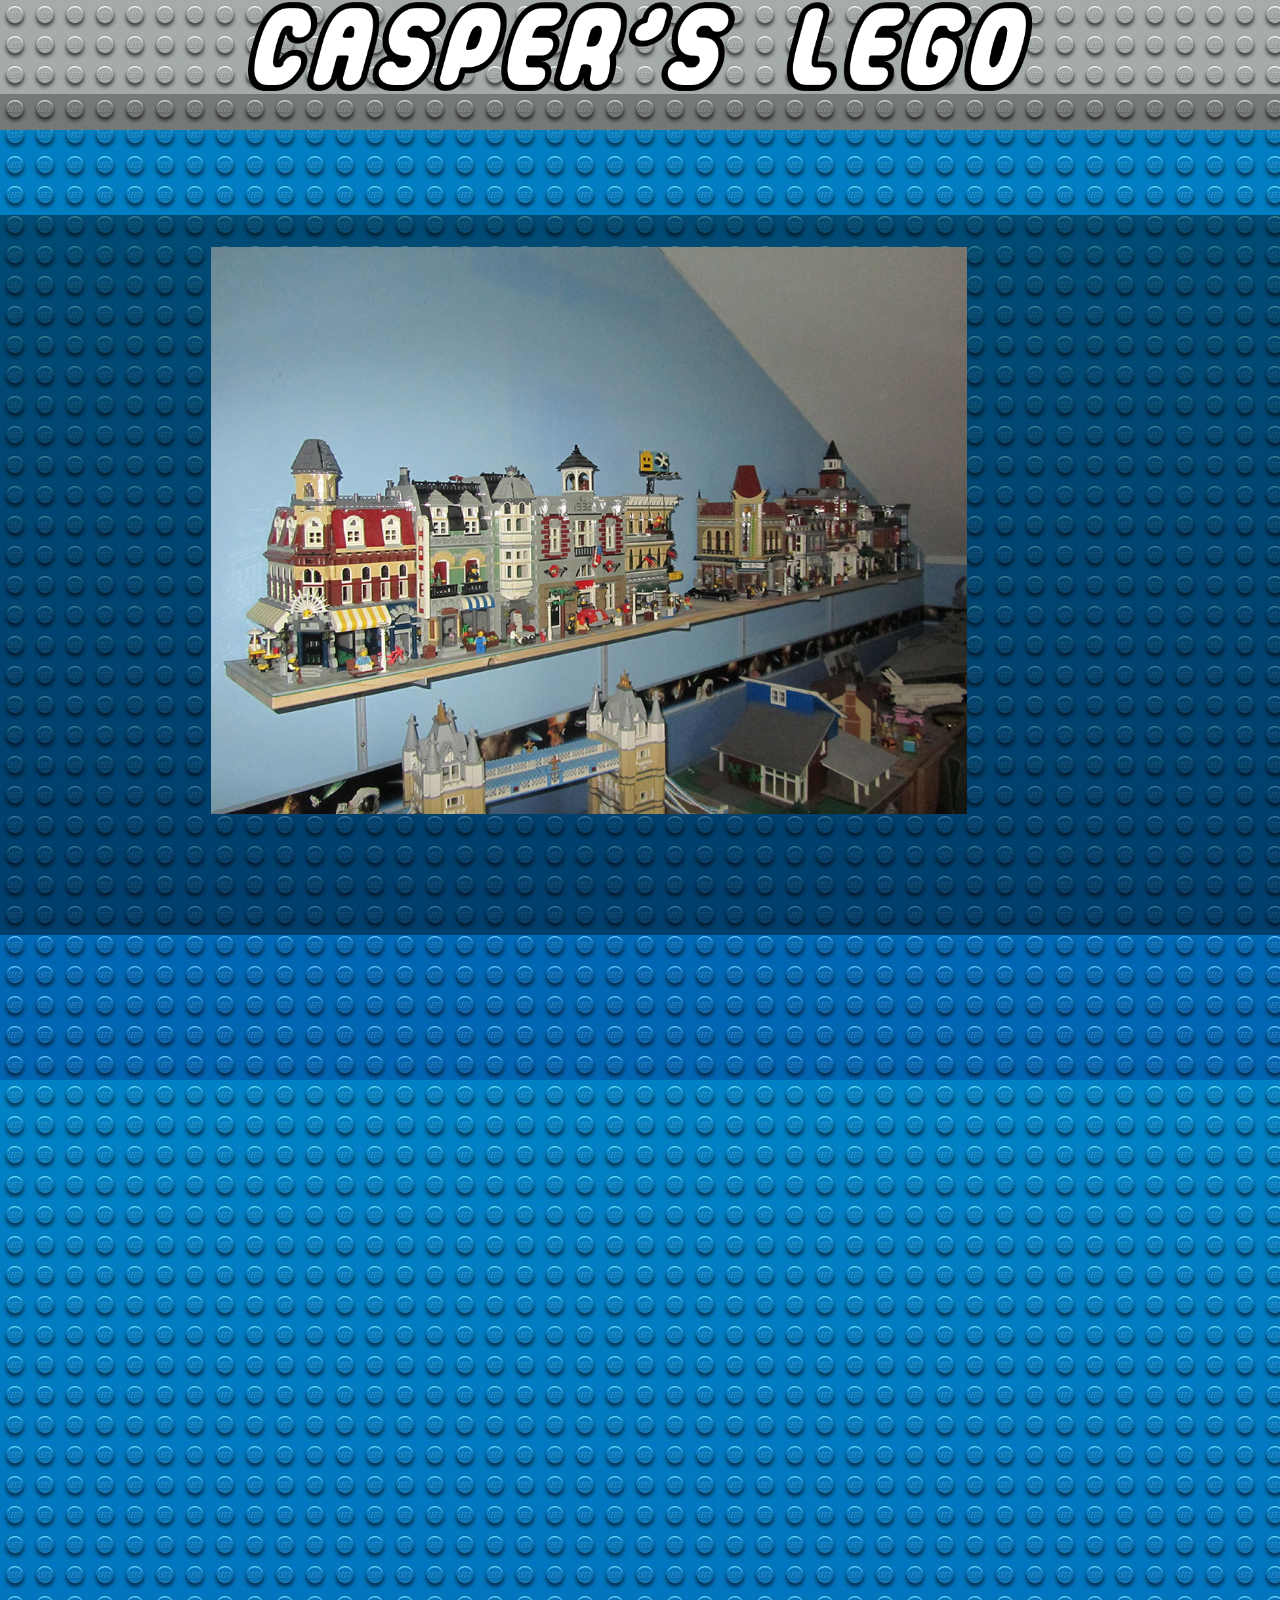
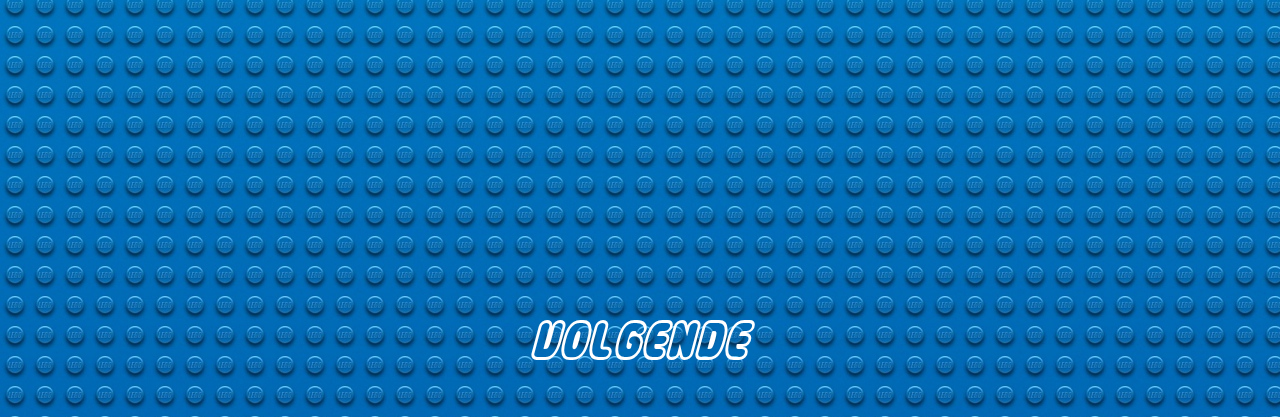
<file: Collectie.html>
<html>
    <head>
    <link  rel="stylesheet" type="text/css" href="Style/Libary.css"/>
        <title>Mijn Collectie - Casper's Lego</title>
    <link rel="shortcut icon" href="Media/Lego_Brick.png" type="image/x-icon">
    <meta name="description" content="De Collector items van Lego, Exclusive Sets">
    </head>

    <body id="body">
        <div class="banner" id="banner">
        <div class="banner">
            <a href="Index.html">
                <img src="Media/logo.png" class="logo" alt="Casper's Lego">
            </a>
        </div>
    </div>
        <div class="subbanner">
            <div class="subBannerText" id="subBannerText">
                
            </div>
        </div>
    <div class="menu" id="menu">
        <h1>
            <a href="Legoworld.html">LEGOWORLD</a>
        </h1>
        <h2> 
            <a href="Legoworld2011.html">2011</a>
            <br> 
        </h2>
        <h2>
            <a href="Legoworld2012.html">2012</a>
            <br>
        </h2>
        <h2>
            <a href="Legoworld2013.html">2013</a>
            <br>
        </h2>
        <h2>    
            <a href="Legoworld2014.html">2014</a>
            <br>
        </h2>
        <h2>    
            <a href="Legoworld2015.html">2015</a>
            <br>
        </h2>
        <h2>    
            
            <a href="Legoworld2016.html">2016</a>
            <br>
        </h2>
        <div class="menuback">
            <h3>
                <a href="Specials.html">SPECIALS</a>
            </h3>
            <br>
            <h3>
                <img src="Media/pinn.png" height="1.5%"/>
                <a href="collectie.html">COLLECTIE</a>
            </h3>
            <br>
            <h3>
                <a href="Techniek.html">TECHNIEK</a>
            </h3>
        </div>
    </div>
    <div class="slider" id="slider">
        <div class="canvas1"id="canvas1">
            <img class="LibaryImg" id="Img1" src="#"/>
            </div>
        <div class="canvas2"id="canvas2">
            <img class="LibaryImg" id="Img2"src="#"/>
            </div>
        <div class="sliderMenu"id="sliderMenu">
            VOLGENDE
            </div>
    </div>
    
        <script>
        var pictures =["C1.jpg","C2.jpg","C3.jpg","C4.jpg","C5.jpg","C6.jpg","C7.jpg","C8.jpg","C9.jpg","C10.jpg","C11.jpg","C12.jpg","C13.jpg","C14.jpg","C15.jpg","C3.jpg"];
        var count = 1;
        var maxCount = pictures.length - 1;
        var ImgOneSrc = document.getElementById("Img1").style.src;
        var ImgTwoSrc = document.getElementById("Img2").style.src;
        var triggerd = false;
        window.addEventListener('load', startSlider);
        window.addEventListener('load',check);
        document.getElementById('sliderMenu').addEventListener('click',sliderNext);
            
        function startSlider(){
            document.getElementById('subBannerText').innerHTML = "";
                console.log('pop');
            document.getElementById('Img1').src = "Media/" + pictures[0];
            document.getElementById("Img2").src = "Media/" + pictures[1];
            }
            
        function check(){ 
            document.getElementById('body').style.height = window.innerHeight;
            if(window.innerWidth > 1300){
                sliderWidth = window.innerWidth * 0.9 - 180;
                document.getElementById('slider').style.width = sliderWidth; 
       }else{
           container = document.getElementById('slider').style;
           menu = document.getElementById('menu').style;
           img1 = document.getElementById('canvas1').style;
           img2 = document.getElementById('canvas2').style;
           sliderMenu = document.getElementById('sliderMenu').style;
           this.menu.display = 'none';
           this.container.width = window.innerWidth;
           this.container.marginTop = '85px';
           this.container.marginLeft = '0';
           this.img1.marginLeft = '1%';
           this.img1.width = '90%';
           this.img2.marginLeft = '1%';
           this.img2.width = '90%';
           this.sliderMenu.paddingTop ="90%";
       }

     }

        function sliderNext(){
            console.log("kaas");
            if(count == maxCount){
                count = -1;
            }
            if(triggerd){
                document.getElementById("canvas2").style.opacity = 0;
                document.getElementById("canvas1").style.opacity = 1;
                count++;
                setTimeout(1000,nextPic("Img2"));
                triggerd = false;
            }else{
                document.getElementById("canvas2").style.opacity = 1;
                document.getElementById("canvas1").style.opacity = 0;
                count++;
                setTimeout(1000,nextPic("Img1"));
                triggerd = true;
            }
            
        } 
            function nextPic(canvas){
                document.getElementById(canvas).src = "Media/" + pictures[count];
            
            }
        </script>
    </body>
</html>
</file>
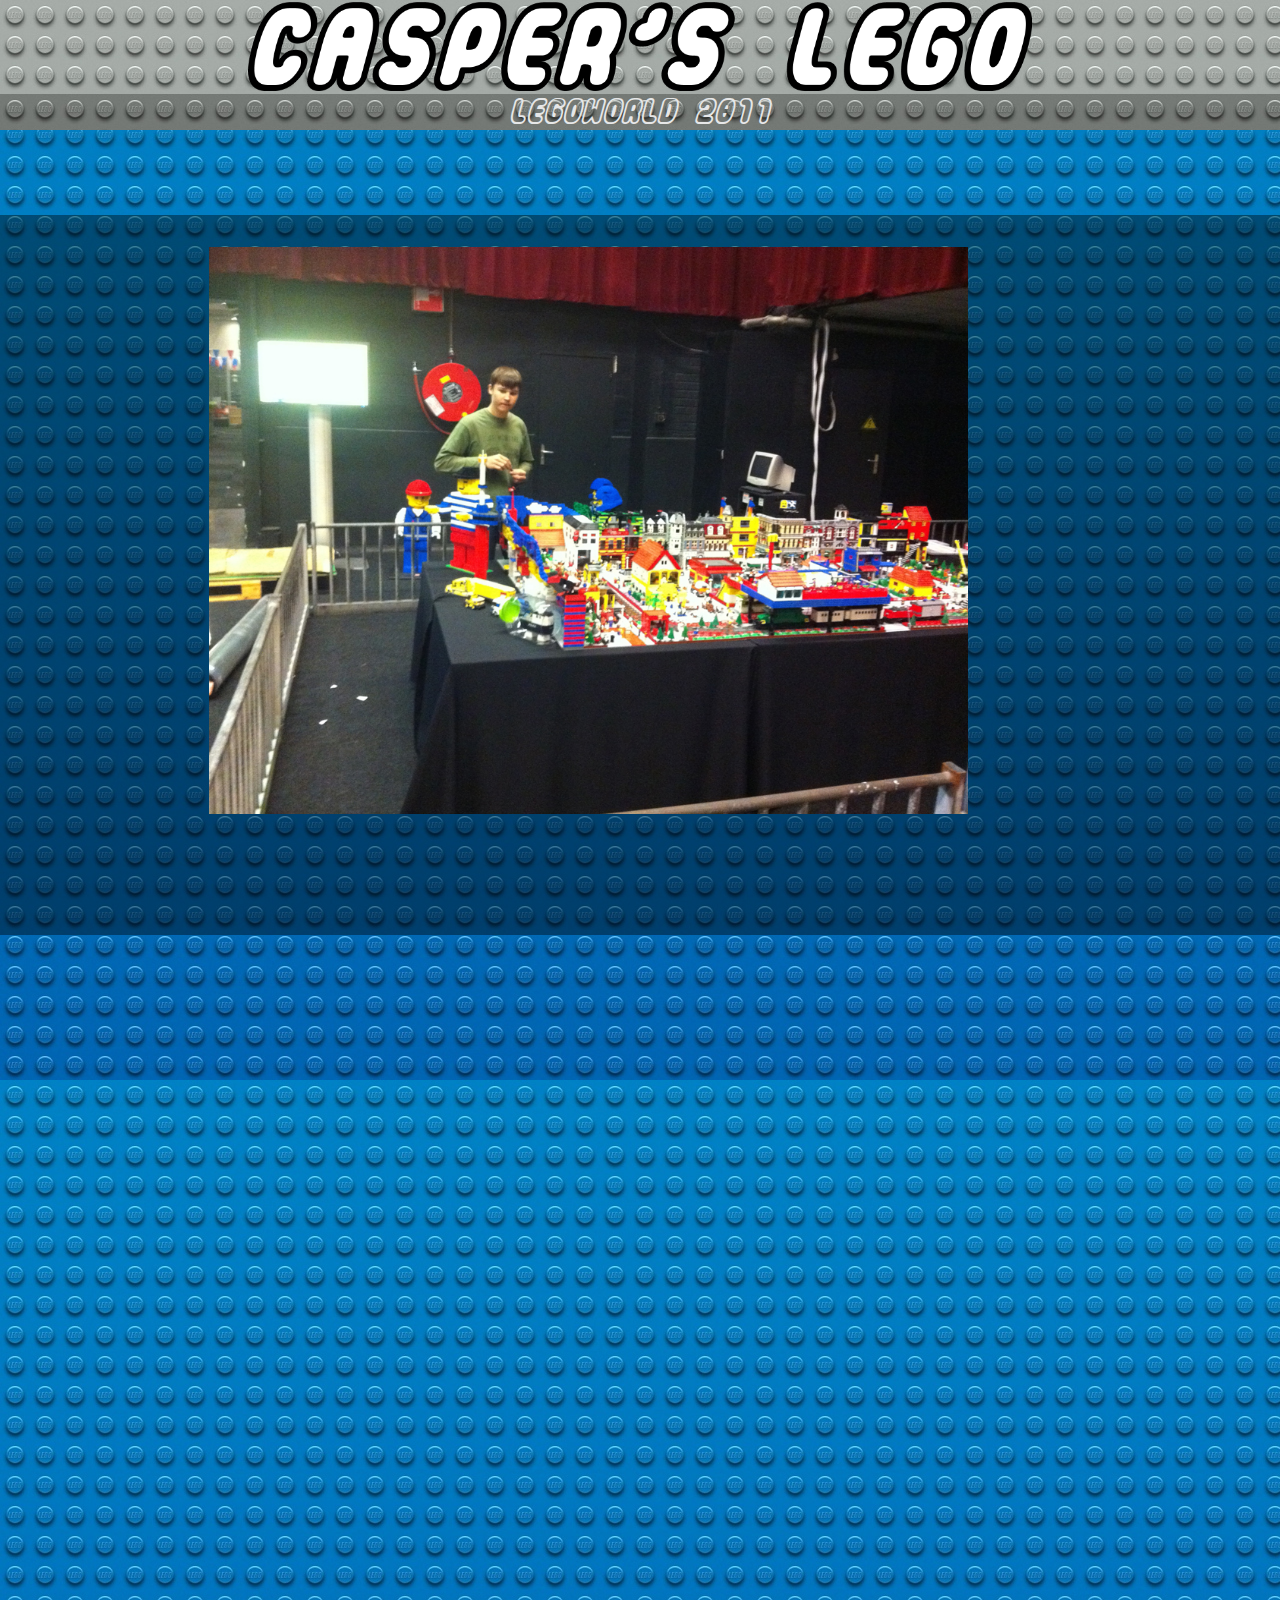
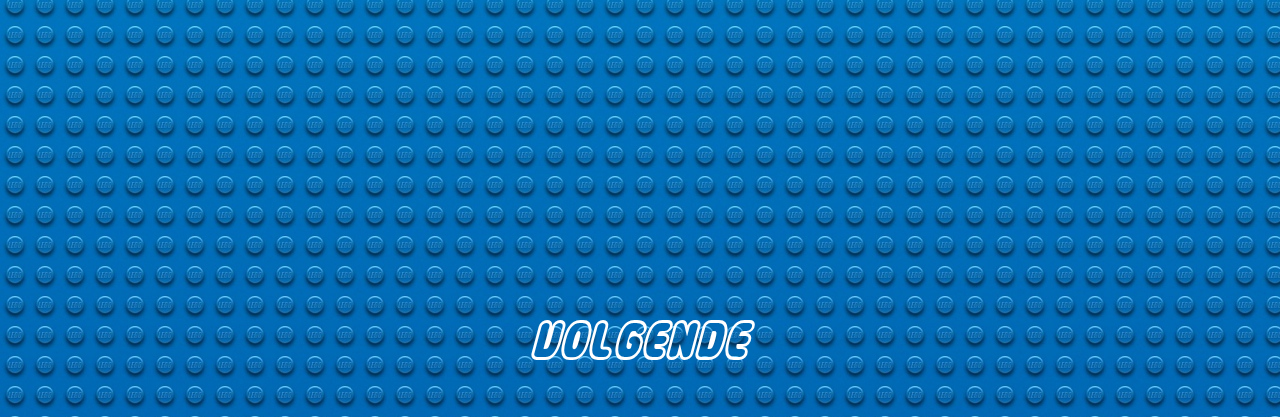
<file: Legoworld2011.html>
<html>
    <head>
    <link  rel="stylesheet" type="text/css" href="Style/Libary.css"/>
    <title>Legoworld 2011 - Casper's Lego</title>
    <link rel="shortcut icon" href="Media/Lego_Brick.png" type="image/x-icon">
    <meta name="description" content="Foto's van 2011 Legoworld van Casper, MOC">
    </head>

    <body id="body">
    <div class="banner" id="banner">
        <div class="banner">
            <a href="Index.html">
                <img src="Media/logo.png" class="logo" alt="Casper's Lego">
            </a>
        </div>
    </div>
        <div class="subbanner">
            <div class="subBannerText" id="subBannerText">
                
            </div>
        </div>
    
    <div class="menu" id="menu">
        <h1>
            <a href="Legoworld.html">LEGOWORLD</a>
        </h1>
        <h2> 
            <img src="Media/pinn.png" height="1.5%"/>
            <a href="Legoworld2011.html">2011</a>
            <br> 
        </h2>
        <h2>
            <a href="Legoworld2012.html">2012</a>
            <br>
        </h2>
        <h2>
            <a href="Legoworld2013.html">2013</a>
            <br>
        </h2>
        <h2>    
            <a href="Legoworld2014.html">2014</a>
            <br>
        </h2>
        <h2>    
            <a href="Legoworld2015.html">2015</a>
            <br>
        </h2>
        <h2>    
            <a href="Legoworld2016.html">2016</a>
            <br>
        </h2>
        <div class="menuback">
            <h3>
                <a href="Specials.html">SPECIALS</a>
            </h3>
            <br>
            <h3>
                <a href="collectie.html">COLLECTIE</a>
            </h3>
            <br>
            <h3>
                <a href="Techniek.html">TECHNIEK</a>
            </h3>
        </div>
    </div>
    <div class="slider" id="slider">
        <div class="canvas1"id="canvas1">
            <img class="LibaryImg" id="Img1" src="#"/>
            </div>
        <div class="canvas2"id="canvas2">
            <img class="LibaryImg" id="Img2"src="#"/>
            </div>
        <div class="sliderMenu"id="sliderMenu">
            VOLGENDE
            </div>
    </div>
    
        <script>
        var pictures =["20111.jpg","20112.jpg","20113.jpg","20114.jpg","20115.jpg","20116.jpg","20117.jpg"];
        var count = 1;
        var maxCount = pictures.length - 1;
        var ImgOneSrc = document.getElementById("Img1").style.src;
        var ImgTwoSrc = document.getElementById("Img2").style.src;
        var triggerd = false;
        window.addEventListener('load', startSlider);
        window.addEventListener('load',check);
        document.getElementById('sliderMenu').addEventListener('click',sliderNext);
            
        function startSlider(){
            document.getElementById('subBannerText').innerHTML = "LEGOWORLD 2011";
                console.log('pop');
            document.getElementById('Img1').src = "Media/" + pictures[0];
            document.getElementById("Img2").src = "Media/" + pictures[1];
            }
            
        function check(){ 
            document.getElementById('body').style.height = window.innerHeight;
            if(window.innerWidth > 1300){
                sliderWidth = window.innerWidth * 0.9 - 180;
                document.getElementById('slider').style.width = sliderWidth; 
       }else{
           container = document.getElementById('slider').style;
           menu = document.getElementById('menu').style;
           img1 = document.getElementById('canvas1').style;
           img2 = document.getElementById('canvas2').style;
           sliderMenu = document.getElementById('sliderMenu').style;
           this.menu.display = 'none';
           this.container.width = window.innerWidth;
           this.container.marginTop = '85px';
           this.container.marginLeft = '0';
           this.img1.marginLeft = '1%';
           this.img1.width = '90%';
           this.img2.marginLeft = '1%';
           this.img2.width = '90%';
           this.sliderMenu.paddingTop ="90%";
       }

     }

        function sliderNext(){
            console.log("kaas");
            if(count == maxCount){
                count = -1;
            }
            if(triggerd){
                document.getElementById("canvas2").style.opacity = 0;
                document.getElementById("canvas1").style.opacity = 1;
                count++;
                setTimeout(1000,nextPic("Img2"));
                triggerd = false;
            }else{
                document.getElementById("canvas2").style.opacity = 1;
                document.getElementById("canvas1").style.opacity = 0;
                count++;
                setTimeout(1000,nextPic("Img1"));
                triggerd = true;
            }
            
        } 
            function nextPic(canvas){
                document.getElementById(canvas).src = "Media/" + pictures[count];
            
            }
        </script>
    </body>
</html>
</file>
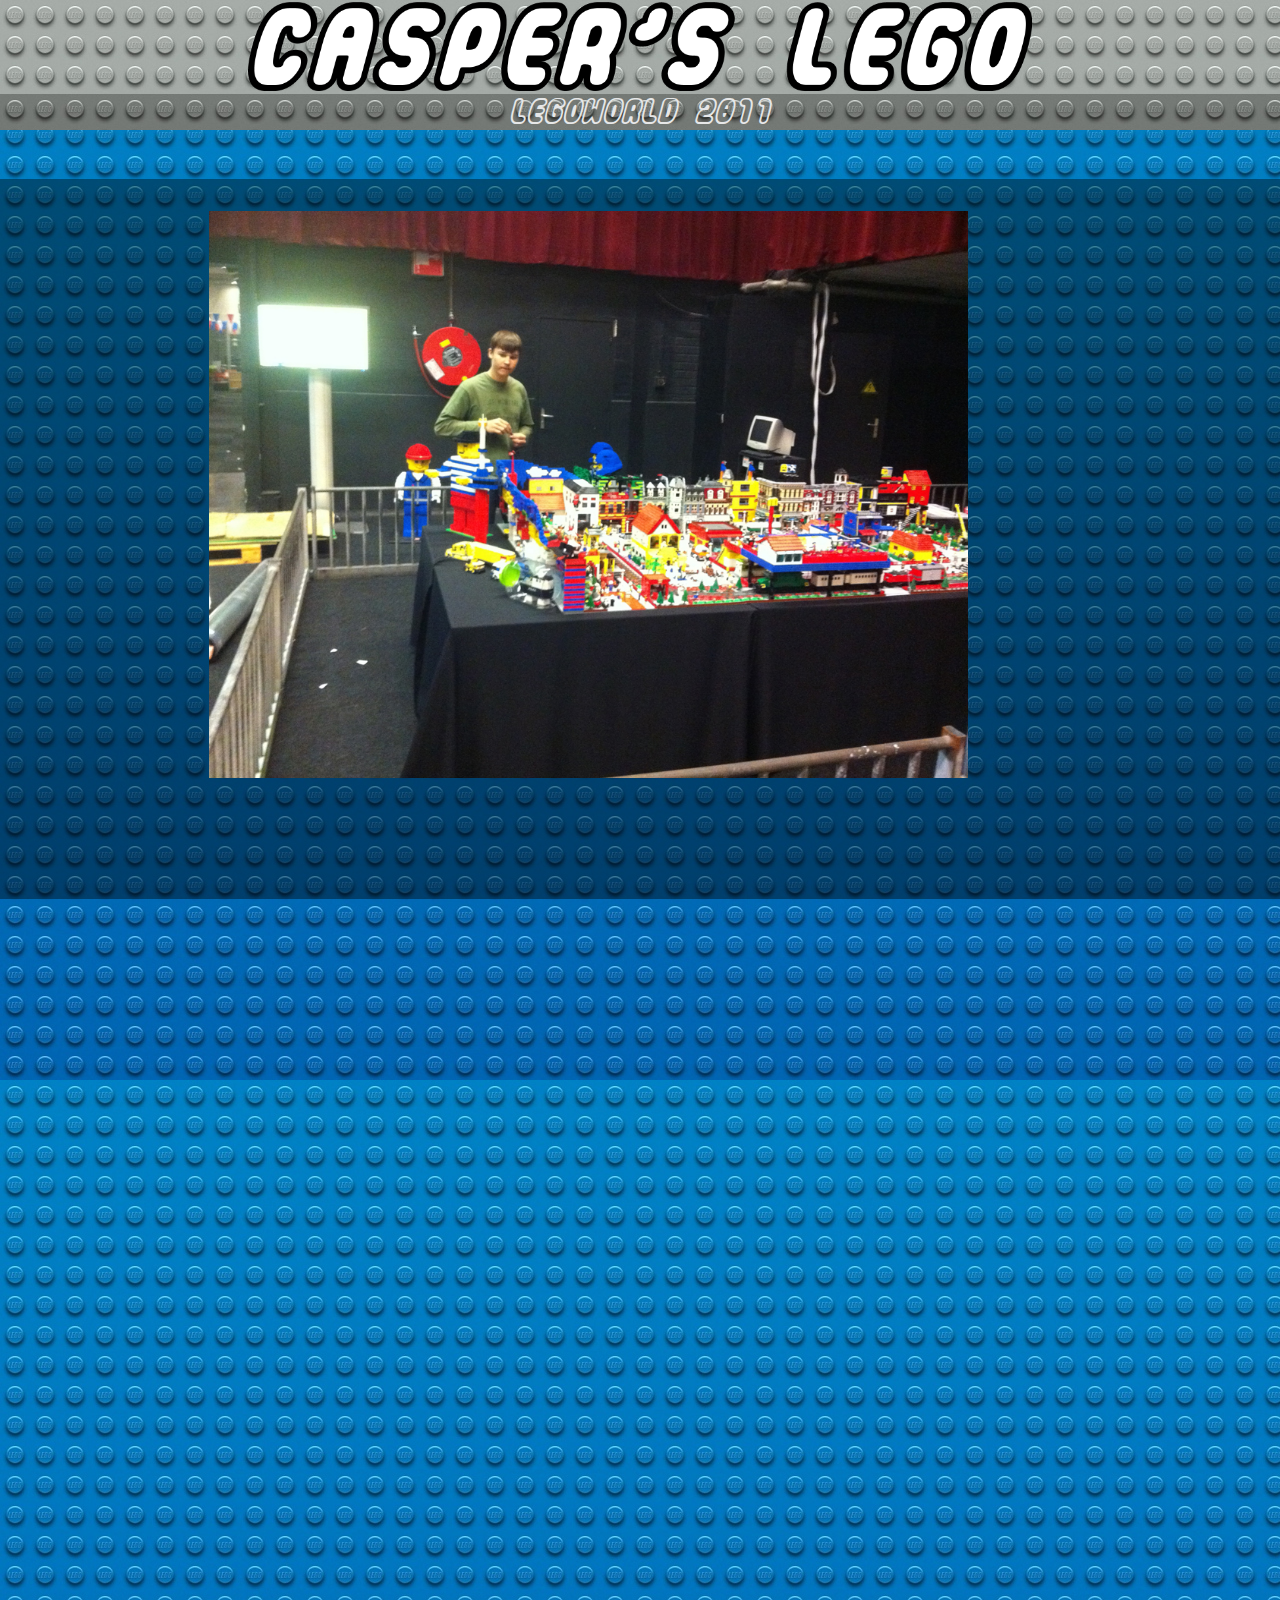
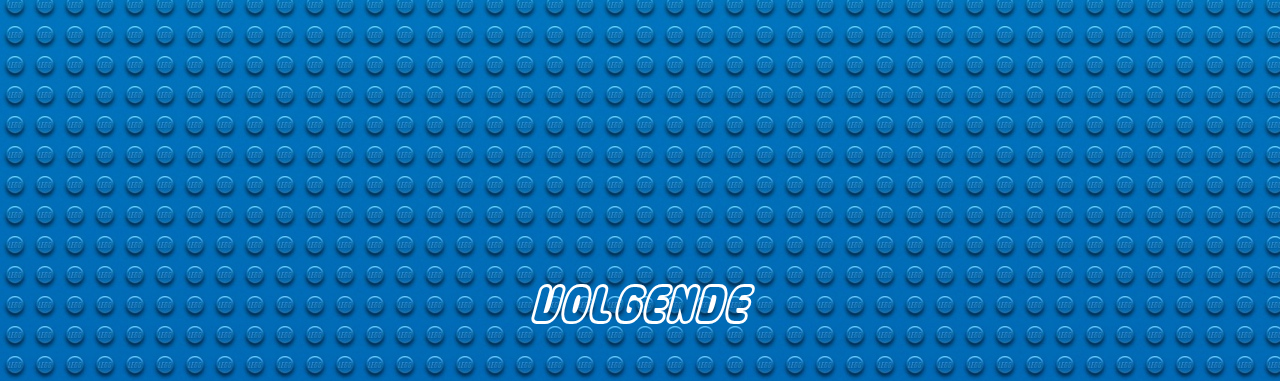
<file: Libary.html>
<html>
    <head>
    <link  rel="stylesheet" type="text/css" href="Style/Libary.css"/>
    </head>

    <body id="body">
    <div class="banner" id="banner">
        <div class="banner">
            <img src="Media/logo.png" class="logo" alt="Casper's Lego">
        </div>
        <div class="subbanner">
            <div class="subBannerText" id="subBannerText">
                
            </div>
        </div>
    </div>
    <div class="menu" id="menu">
        <h1>
            <a href="Legoworld.html">LEGOWORLD</a>
        </h1>
        <h2> 
            <a href="Legoworld2011.html">2011</a>
            <br> 
        </h2>
        <h2>
            <a href="Legoworld2012.html">2012</a>
            <br>
        </h2>
        <h2>
            <a href="Legoworld2013.html">2013</a>
            <br>
        </h2>
        <h2>    
            <a href="Legoworld2014.html">2014</a>
            <br>
        </h2>
        <h2>    
            <a href="Legoworld2015.html">2015</a>
            <br>
        </h2>
        <h2>    
            <a href="Legoworld2016.html">2016</a>
            <br>
        </h2>
        <div class="menuback">
            <h3>
                <a href="Specials.html">SPECIALS</a>
            </h3>
            <br>
            <h3>
                <a href="collectie.html">COLLECTIE</a>
            </h3>
            <br>
            <h3>
                <a href="Contact.html">CONTACT</a>
            </h3>
        </div>
    </div>
    <div class="slider" id="slider">
        <div class="canvas1"id="canvas1">
            <img class="LibaryImg" id="Img1" src="#"/>
            </div>
        <div class="canvas2"id="canvas2">
            <img class="LibaryImg" id="Img2"src="#"/>
            </div>
        <div class="sliderMenu"id="sliderMenu">
            VOLGENDE
            </div>
    </div>
    
        <script>
        var pictures =["20111.jpg","20112.jpg","20113.jpg","20114.jpg","20115.jpg","20116.jpg","20117.jpg"];
        var count = 1;
        var maxCount = pictures.length - 1;
        var ImgOneSrc = document.getElementById("Img1").style.src;
        var ImgTwoSrc = document.getElementById("Img2").style.src;
        var triggerd = false;
        window.addEventListener('load', startSlider);
        window.addEventListener('load',check);
        document.getElementById('sliderMenu').addEventListener('click',sliderNext);
            
        function startSlider(){
            document.getElementById('subBannerText').innerHTML = "LEGOWORLD 2011";
                console.log('pop');
            document.getElementById('Img1').src = "Media/" + pictures[0];
            document.getElementById("Img2").src = "Media/" + pictures[1];
            }
            
        function check(){ 
            document.getElementById('body').style.height = window.innerHeight;
            if(window.innerWidth > 1300){
                sliderWidth = window.innerWidth * 0.9 - 180;
                document.getElementById('slider').style.width = sliderWidth; 
       }else{
           container = document.getElementById('slider').style;
           menu = document.getElementById('menu').style;
           img1 = document.getElementById('canvas1').style;
           img2 = document.getElementById('canvas2').style;
           sliderMenu = document.getElementById('sliderMenu').style;
           this.menu.display = 'none';
           this.container.width = window.innerWidth;
           this.container.marginTop = '85px';
           this.container.marginLeft = '0';
           this.img1.marginLeft = '1%';
           this.img1.width = '90%';
           this.img2.marginLeft = '1%';
           this.img2.width = '90%';
           this.sliderMenu.paddingTop ="90%";
       }

     }

        function sliderNext(){
            console.log("kaas");
            if(count == maxCount){
                count = -1;
            }
            if(triggerd){
                document.getElementById("canvas2").style.opacity = 0;
                document.getElementById("canvas1").style.opacity = 1;
                count++;
                setTimeout(1000,nextPic("Img2"));
                triggerd = false;
            }else{
                document.getElementById("canvas2").style.opacity = 1;
                document.getElementById("canvas1").style.opacity = 0;
                count++;
                setTimeout(1000,nextPic("Img1"));
                triggerd = true;
            }
            
        } 
            function nextPic(canvas){
                document.getElementById(canvas).src = "Media/" + pictures[count];
            
            }
        </script>
    </body>
</html>
</file>
<file: Style/Libary.css>
.banner{
height: 94px;
width: 100%;
background: url('../Media/LG.jpg');
text-align: center;
}
.logo{
height: 95%;
margin-top: 2px;
}
body{
padding: 0px;
margin: 0px;
background: url('../Media/Blauw.jpg');
overflow: hidden;
display: inline;
}
.subbanner{
height: 34px;
width: 100%;
background: url('../Media/DG.jpg');
text-align: center;
font-family: LEGO;
color: #E6E7E8;
font-size: 26pt;
padding-top: 2px;
}
h1{
  padding-top: 5px;
  margin: 0px;
}
#rood{
background: url('../Media/Rood.jpg');
}
#geel{
  background: url('../Media/geel.jpg');
}
#groen{
  background: url('../Media/groen.jpg');
}
#grijs{
  background: url('../Media/DG.jpg');
}
.menu{
float: left;
background: url('../Media/LG.jpg');
height: 1000px;
width: 180px;
}
@font-face {
    font-family: LEGO;
    src: url('../LEGO.woff');
}
.text{
width: 100%;
background-color: rgba(0,0,0,0.5);
font-family: LEGO;
color: white;
font-size: 36px;
text-align: center;
padding-top: 10px;
padding-bottom: 5px;
transition:0.2s;
text-decoration: none;
}
a:link    {
text-decoration:none;
color: white;
}
a:visited   {
text-decoration:none;
color: white;
}
a:hover   {
text-decoration:none;
color: white;
}
a:active    {
text-decoration:none;
color: white;
}

h1{
width: 100%;
background-color: rgba(0,0,0,0.3);
color: white;
font-family: LEGO;
font-size: 25px;
text-align: center;
padding-top: 13px;
padding-bottom: 5px;
transition:0.2s;
text-decoration: none;
border-bottom: 2px solid white;
margin: 0px;
border-top: 2px solid white;
}
h1:hover{
width: 100%;
background-color: rgba(0,0,0,0.3);
color: white;
font-family: LEGO;
font-size: 27px;
text-align: center;
padding-top: 13px;
padding-bottom: 5px;
transition:0.2s;
text-decoration: none;
border-bottom: 2px solid white;
margin: 0px;
}
h2{
width: 100%;
background-color: rgba(0,0,0,0.3);
color: white;
font-family: LEGO;
font-size: 20px;
text-align: center;
padding-top: 5px;
padding-bottom: 5px;
transition:0.2s;
text-decoration: none;
margin: 0px;
}
h2:hover{
width: 100%;
background-color: rgba(0,0,0,0.3);
color: white;
font-family: LEGO;
font-size: 23px;
text-align: center;
padding-top: 5px;
padding-bottom: 5px;
transition:0.2s;
text-decoration: none;
margin: 0px;
}
@font-face {
    font-family: LEGO;
    src: url('../LEGO.woff');
    }
.menuback{
background-color: rgba(0,0,0,0.3);
}
h3{
width: 100%;
color: white;
font-family: LEGO;
font-size: 25px;
text-align: center;
padding-top: 13px;
padding-bottom: 5px;
transition:0.2s;
text-decoration: none;
border-bottom: 2px solid white;
margin: 0px;
border-top: 2px solid white;
}
h3:hover{
width: 100%;
color: white;
font-family: LEGO;
font-size: 27px;
text-align: center;
padding-top: 13px;
padding-bottom: 5px;
transition:0.2s;
text-decoration: none;
border-bottom: 2px solid white;
margin: 0px;
}
.slider{
    width: 92%;
    margin-left: 4.6%;
    margin-top: 45px;
    height: 80%;
    background-color: red;
    float: left;
    background: rgba(0,0,0,0.4);
}
.canvas1{
    height: 70%;
    width: 75%;
    margin-top: 2.5%;
    margin-left: 2.5%;
    position: absolute;
    text-align: center;
    transition: 0s;
    opacity: 1;
}
.canvas2{
    height: 70%;
    width: 75%;
    margin-top: 2.5%;
    margin-left: 2.5%;
    position: absolute;
    text-align: center;
    transition: 0s;
    opacity: 0;
}
.libaryImg{
    max-height: 90%;
    max-width: 109%;
}
.sliderMenu{
    bottom: 0px;
    width: 100%;
    height: 100px;
    z-index: 4;
    margin-top: 43%;
    text-align: center;
    padding-top: 60px;
    color: white;
    font-family: LEGO;
    font-size: 40pt;
    }
</file>
